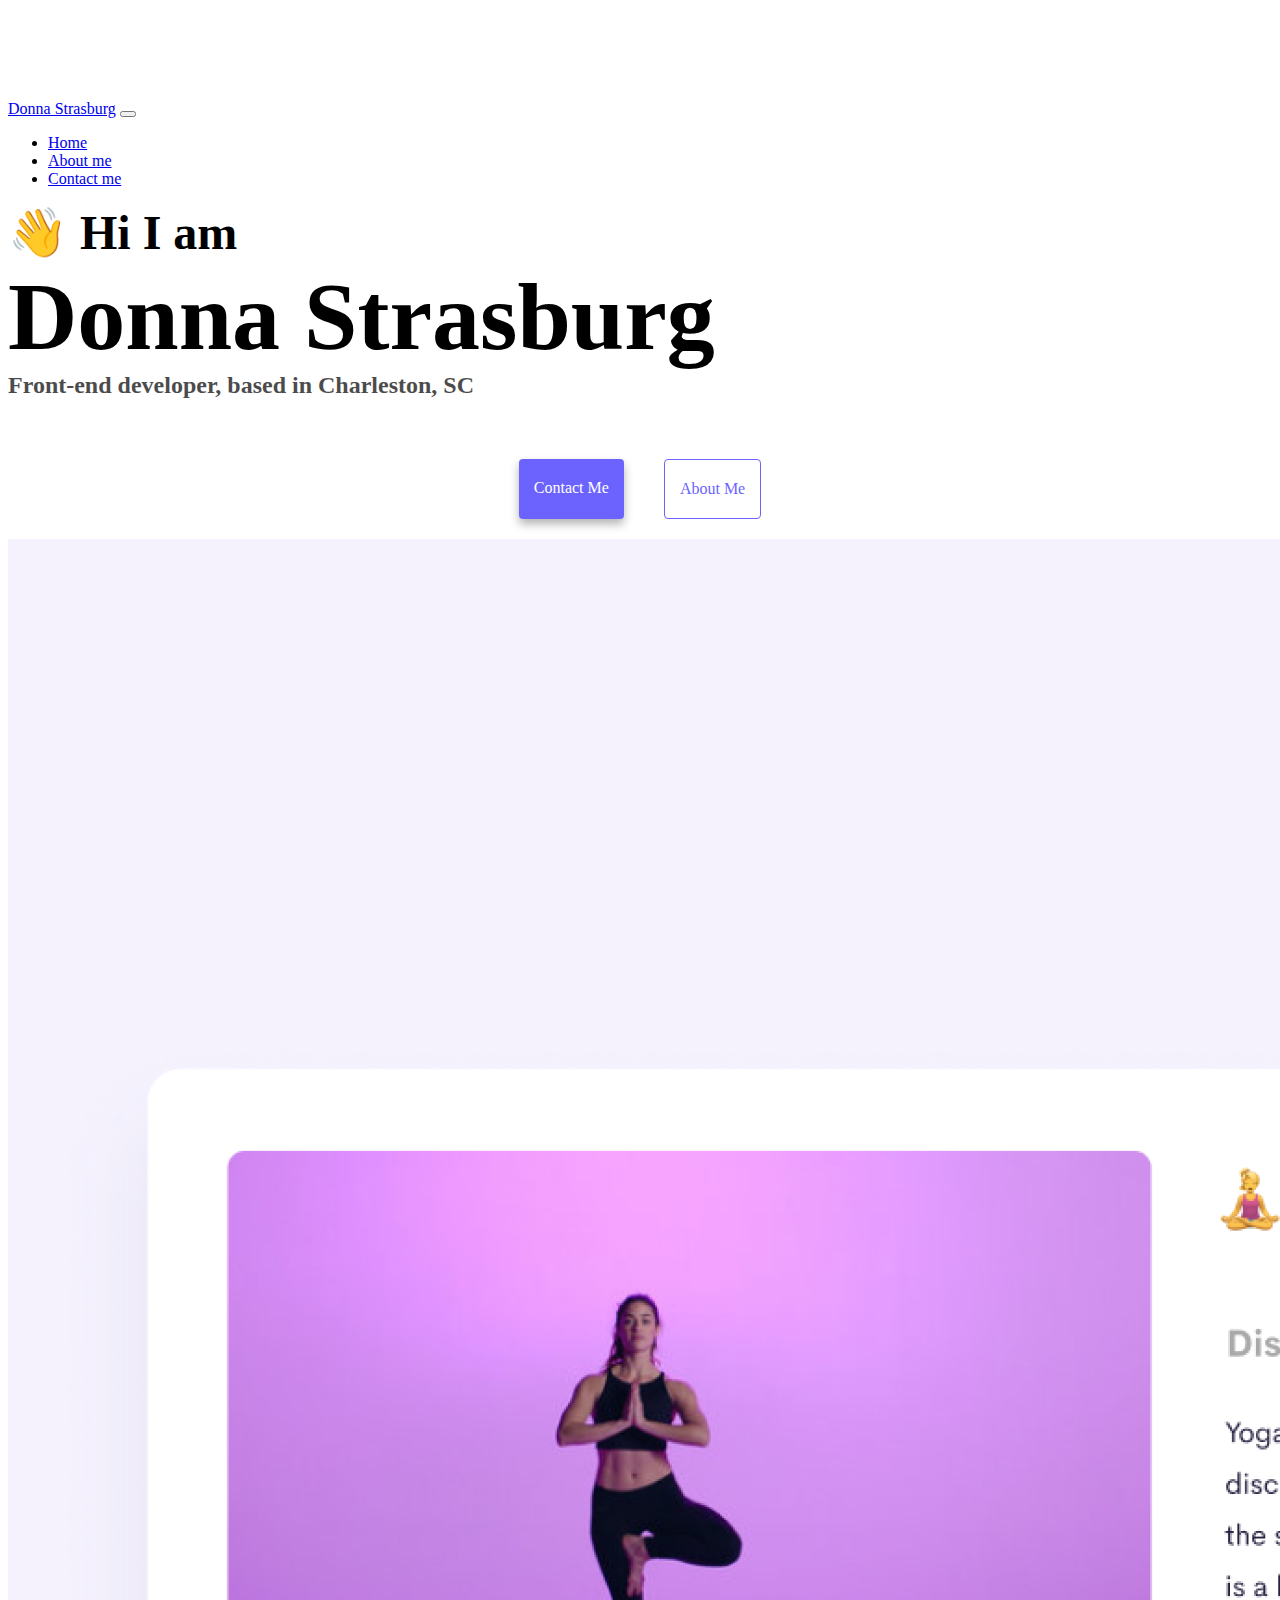
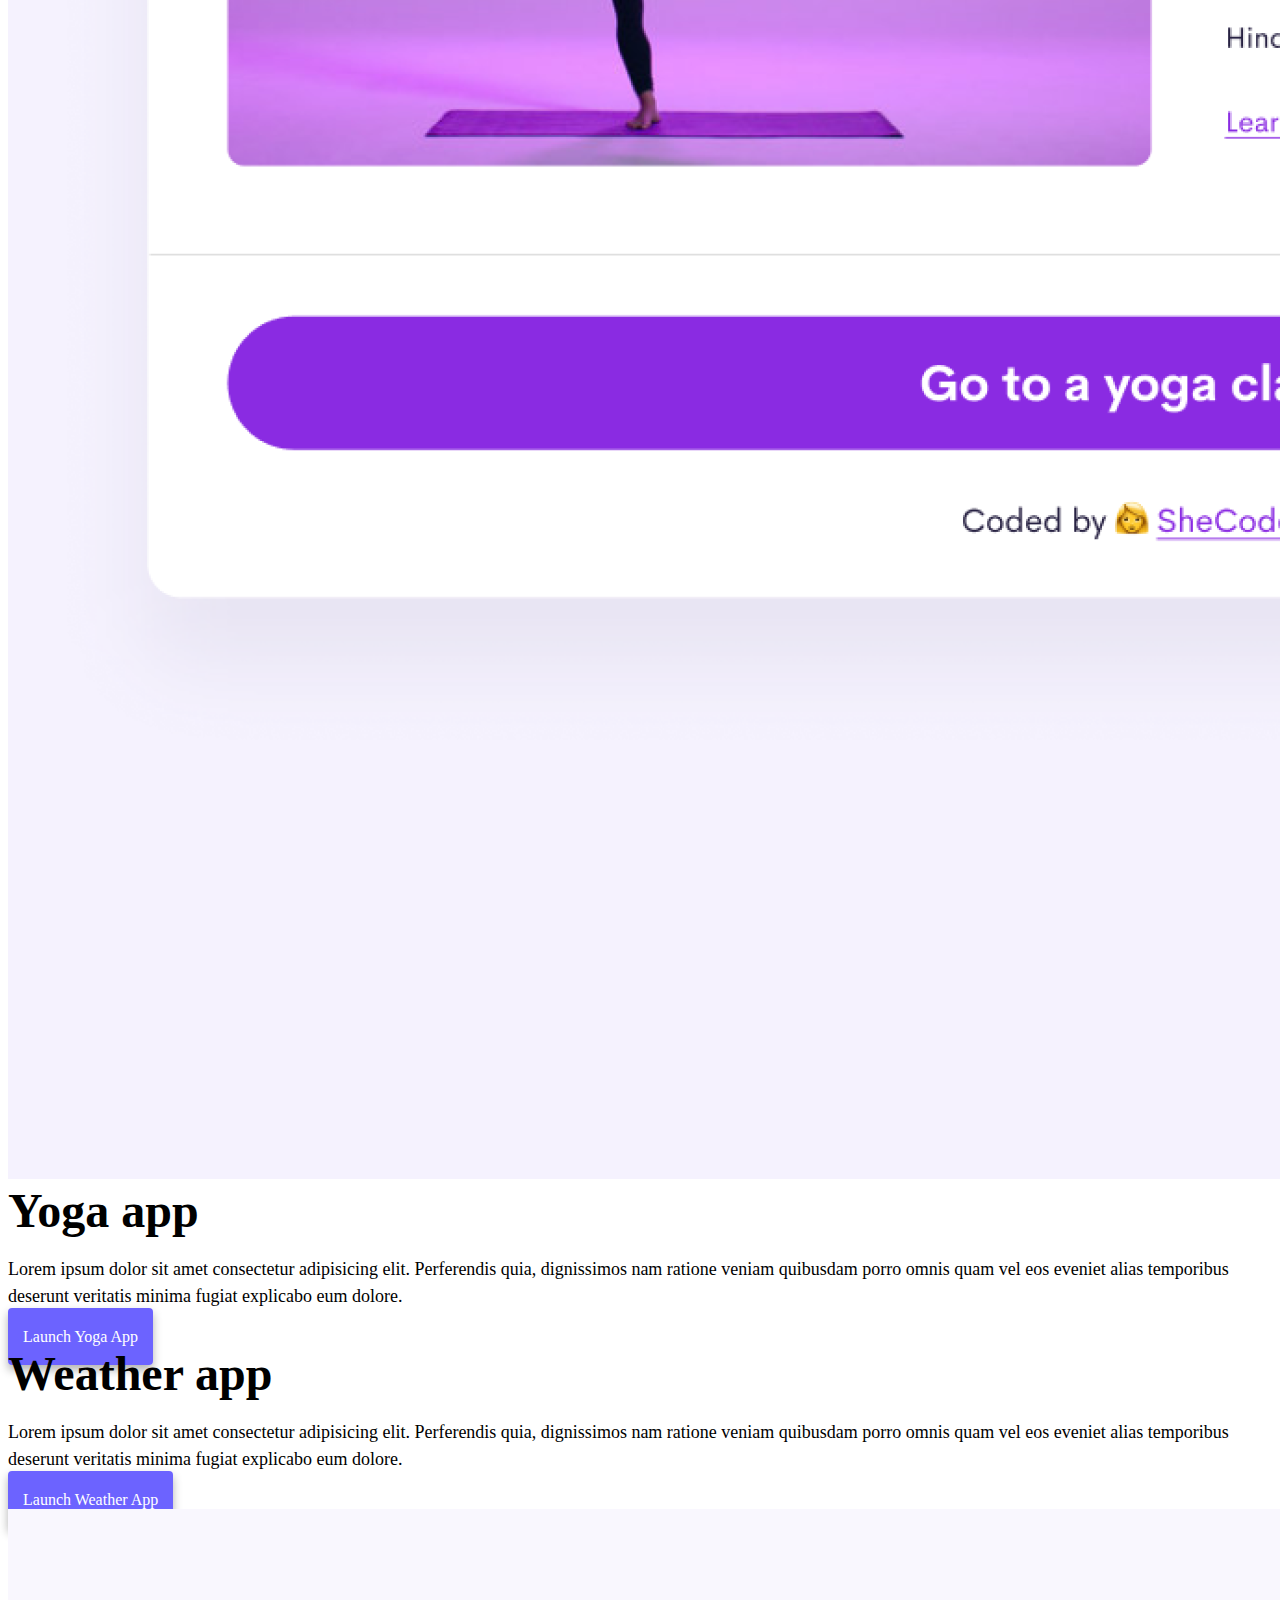
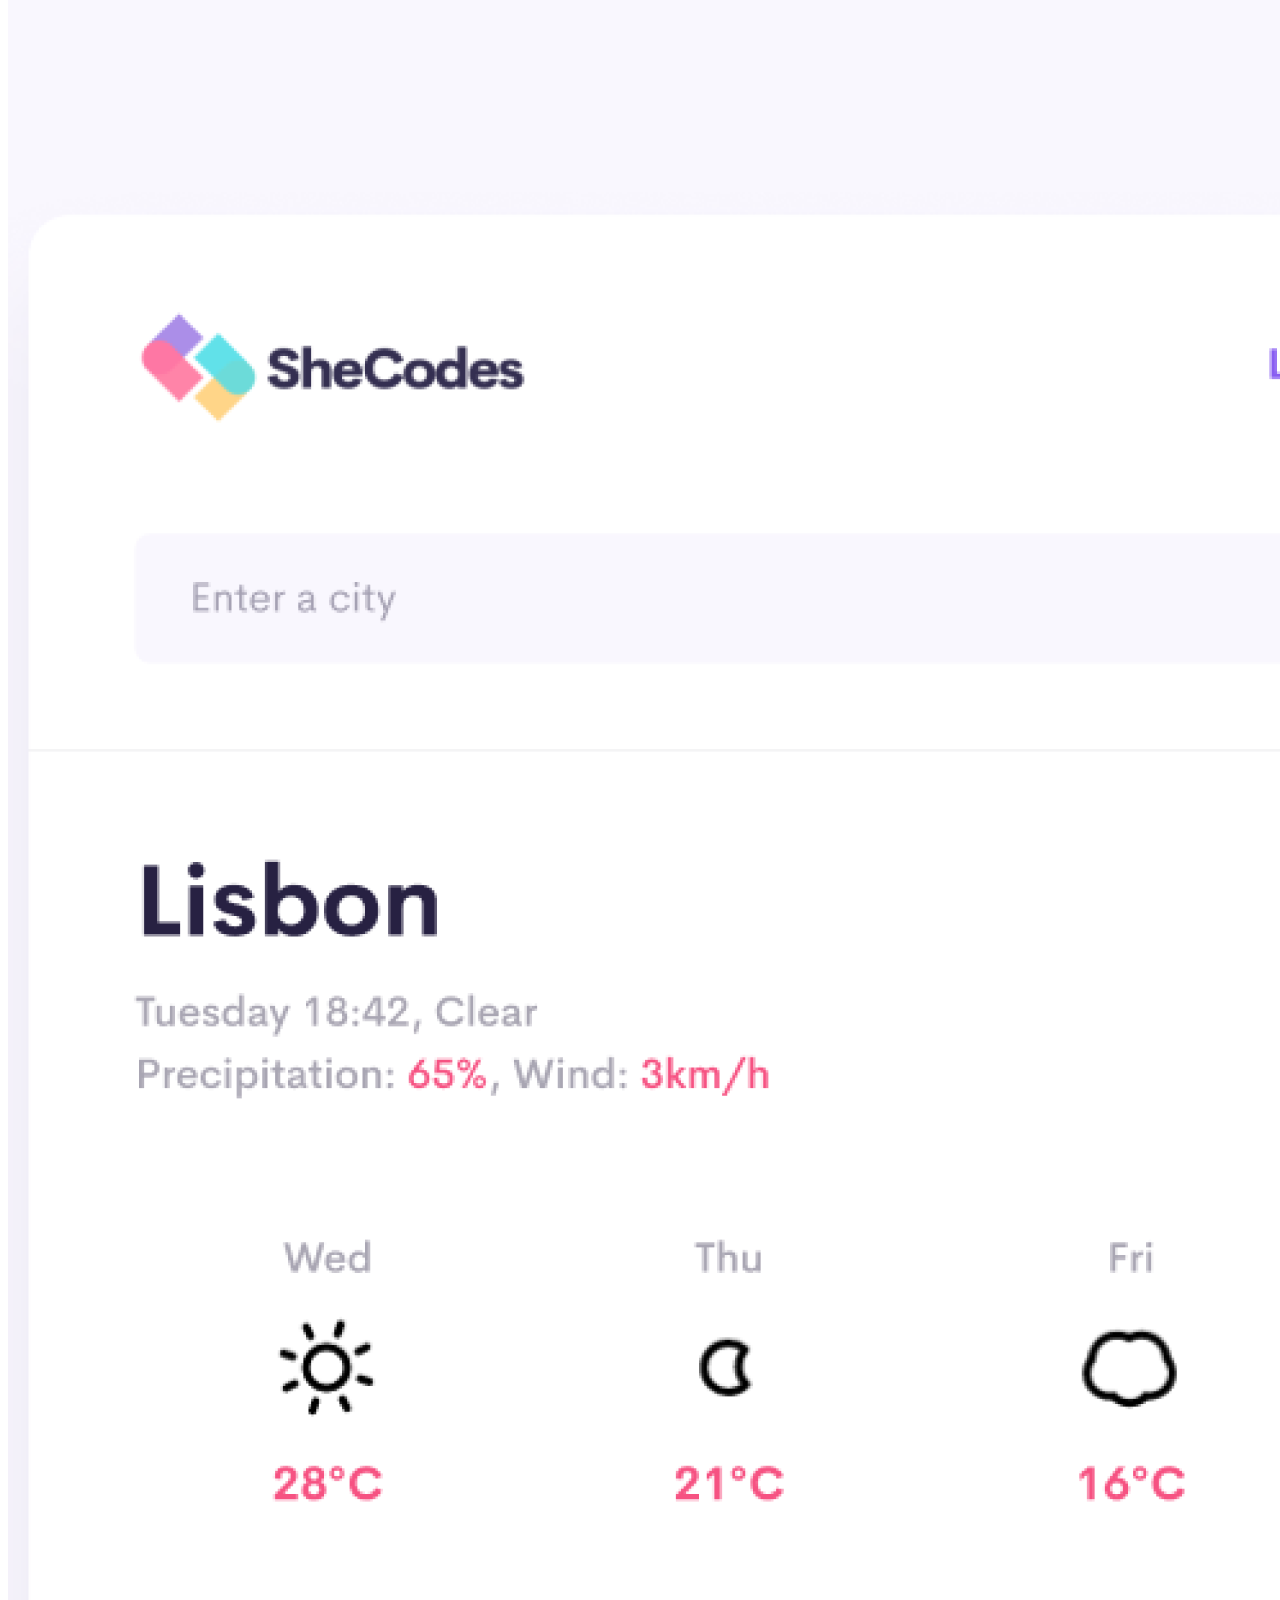
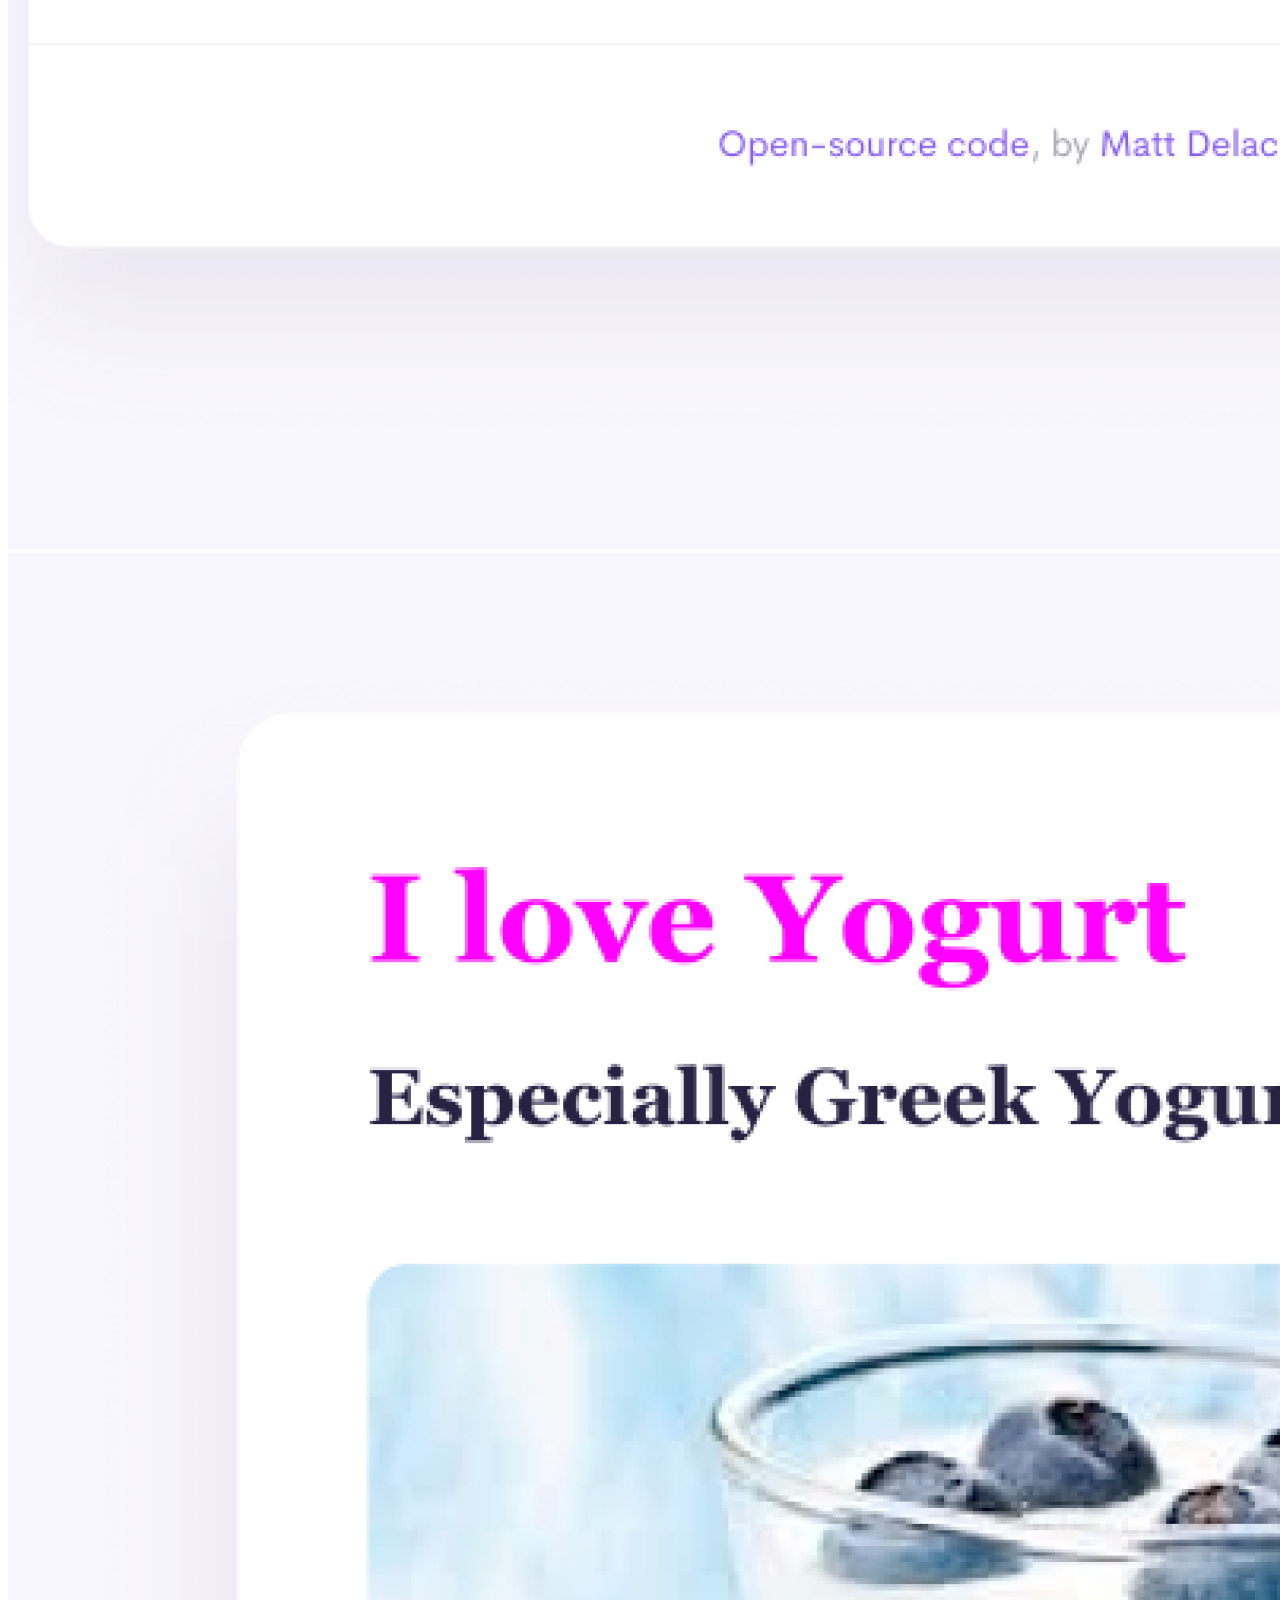
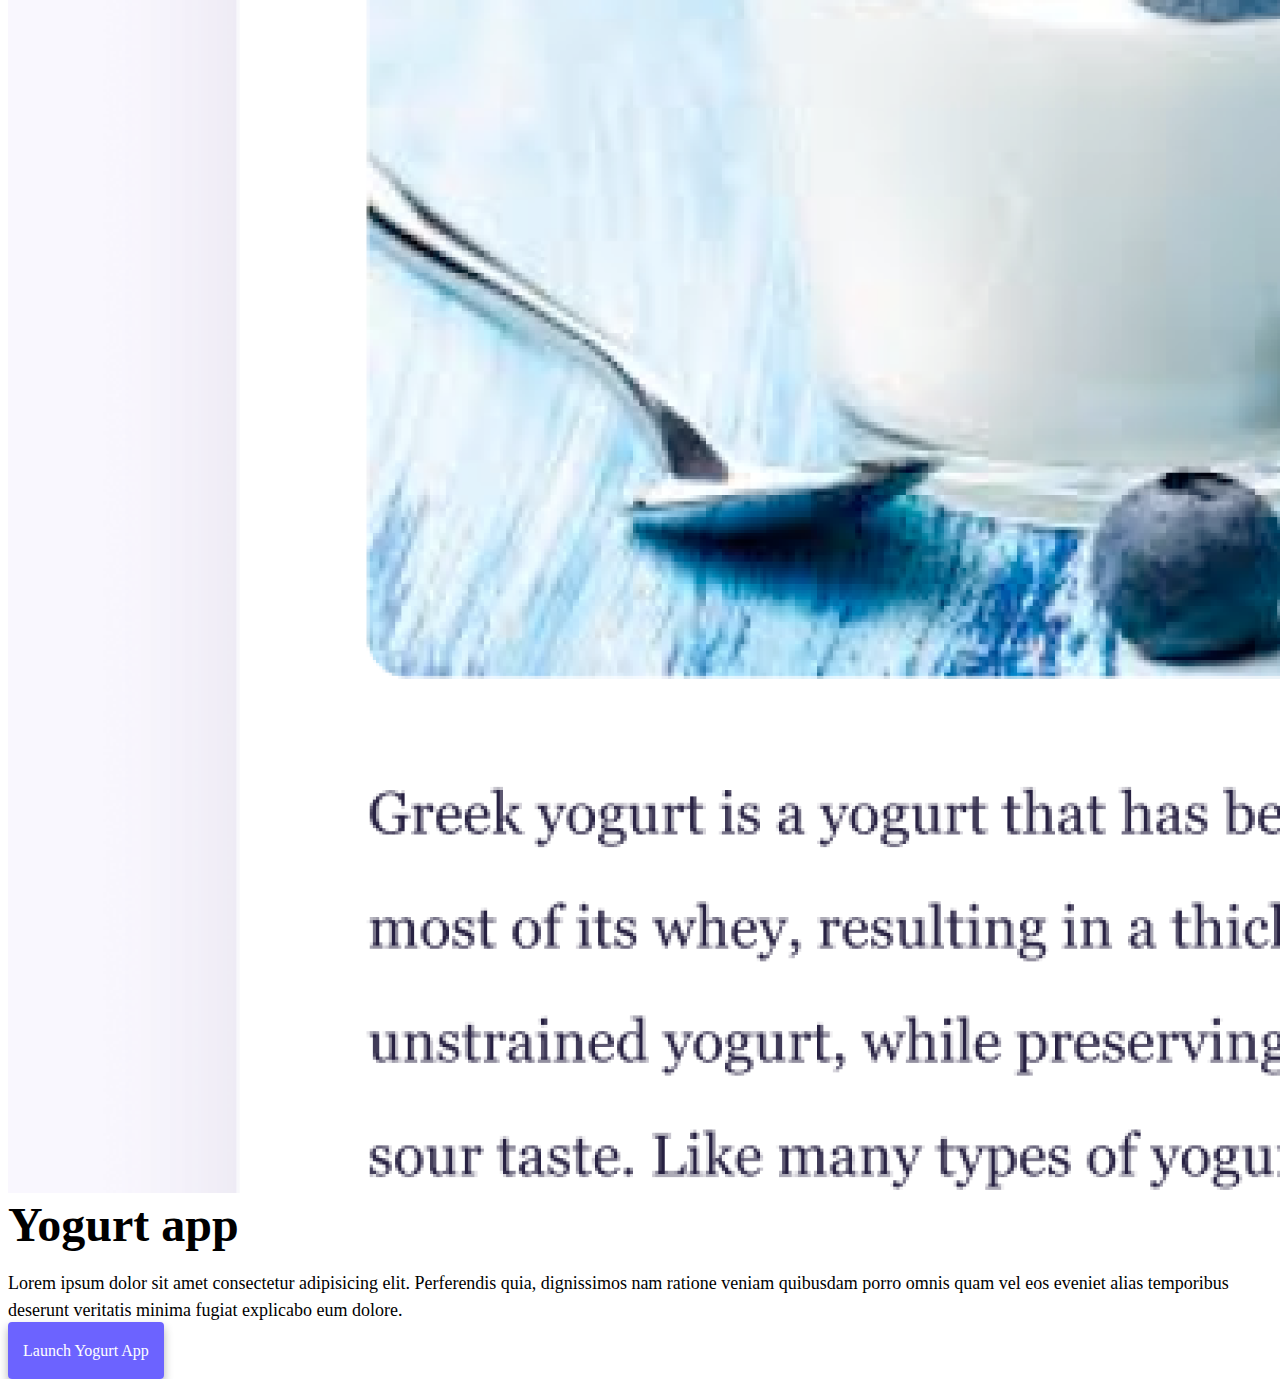
<file: index.html>
<!DOCTYPE html>
<html lang="en">
  <head>
    <meta charset="UTF-8" />
    <meta http-equiv="X-UA-Compatible" content="IE=edge" />
    <meta name="viewport" content="width=device-width, initial-scale=1.0" />
    <title>Front End Developer in Charleston SC - Donna Strasburg</title>
    <link
      href="https://cdn.jsdelivr.net/npm/bootstrap@5.0.0-beta2/dist/css/bootstrap.min.css"
      rel="stylesheet"
      integrity="sha384-BmbxuPwQa2lc/FVzBcNJ7UAyJxM6wuqIj61tLrc4wSX0szH/Ev+nYRRuWlolflfl"
      crossorigin="anonymous"
    />
    <script
      src="https://cdn.jsdelivr.net/npm/bootstrap@5.0.0-beta2/dist/js/bootstrap.bundle.min.js"
      integrity="sha384-b5kHyXgcpbZJO/tY9Ul7kGkf1S0CWuKcCD38l8YkeH8z8QjE0GmW1gYU5S9FOnJ0"
      crossorigin="anonymous"
    ></script>
    <link rel="stylesheet" href="style.css" />
    <meta
      name="description"
      content="The best front end developer located in Charleston, SC."
    />
  </head>
  <body>
    <nav class="navbar navbar-expand-lg navbar-light bg-light fixed-top">
      <div class="container">
        <a class="navbar-brand" href="index.html">Donna Strasburg</a>
        <button
          class="navbar-toggler"
          type="button"
          data-bs-toggle="collapse"
          data-bs-target="#navbarNav"
          aria-controls="navbarNav"
          aria-expanded="false"
          aria-label="Toggle navigation"
        >
          <span class="navbar-toggler-icon"></span>
        </button>
        <div class="collapse navbar-collapse" id="navbarNav">
          <ul class="navbar-nav">
            <li class="nav-item">
              <a class="nav-link active" aria-current="page" href="index.html"
                >Home</a
              >
            </li>
            <li class="nav-item">
              <a class="nav-link" href="about.html">About me</a>
            </li>
            <li class="nav-item">
              <a class="nav-link" href="about.html#contact">Contact me</a>
            </li>
          </ul>
        </div>
      </div>
    </nav>
    <h2 class="text-center">👋 Hi I am</h2>
    <h1 class="text-center">Donna Strasburg</h1>
    <h3 class="text-center">Front-end developer, based in Charleston, SC</h3>
    <div class="navigation-links mb-5">
      <a
        href="about.html#contact"
        class="primary-link"
        title="Link to contact Donna web developer"
        >Contact me</a
      >
      <a
        href="about.html"
        class="secondary-link"
        title="Link to learn more about Donna a web developer"
        >About me</a
      >
    </div>
    <div class="container">
      <div class="row">
        <div class="col-sm-6">
          <img
            src="images/yoga.png"
            class="img-fluid rounded d-none d-sm-block"
            alt="Yoga Project"
          />
        </div>
        <div class="col-sm-6">
          <h2 class="mb-3">Yoga app</h2>
          <p>
            Lorem ipsum dolor sit amet consectetur adipisicing elit. Perferendis
            quia, dignissimos nam ratione veniam quibusdam porro omnis quam vel
            eos eveniet alias temporibus deserunt veritatis minima fugiat
            explicabo eum dolore.
          </p>
          <div class="mt-5">
            <a href="#" class="primary-link" title="link to yoga app by Donna"
              >Launch Yoga App</a
            >
          </div>
        </div>
      </div>
      <div class="row mt-5">
        <div class="col-sm-6">
          <h2 class="mb-3">Weather app</h2>
          <p>
            Lorem ipsum dolor sit amet consectetur adipisicing elit. Perferendis
            quia, dignissimos nam ratione veniam quibusdam porro omnis quam vel
            eos eveniet alias temporibus deserunt veritatis minima fugiat
            explicabo eum dolore.
          </p>
          <div class="mt-5">
            <a
              href="#"
              class="primary-link"
              title="Link to weather app by Donna"
              >Launch Weather App</a
            >
          </div>
        </div>
        <div class="col-sm-6">
          <img
            src="images/weather.png"
            class="img-fluid rounded d-none d-sm-block"
            alt="Weather Project"
          />
        </div>
      </div>
      <div class="row mt-5">
        <div class="col-sm-6">
          <img
            src="images/yogurt.png"
            class="img-fluid rounded d-none d-sm-block"
            alt="Yogurt App Project"
          />
        </div>
        <div class="col-sm-6">
          <h2 class="mb-3">Yogurt app</h2>
          <p>
            Lorem ipsum dolor sit amet consectetur adipisicing elit. Perferendis
            quia, dignissimos nam ratione veniam quibusdam porro omnis quam vel
            eos eveniet alias temporibus deserunt veritatis minima fugiat
            explicabo eum dolore.
          </p>
          <div class="mt-5">
            <a href="#" class="primary-link" title="Link to yogurt app by Donna"
              >Launch Yogurt App</a
            >
          </div>
        </div>
      </div>
    </div>
  </body>
</html>
</file>
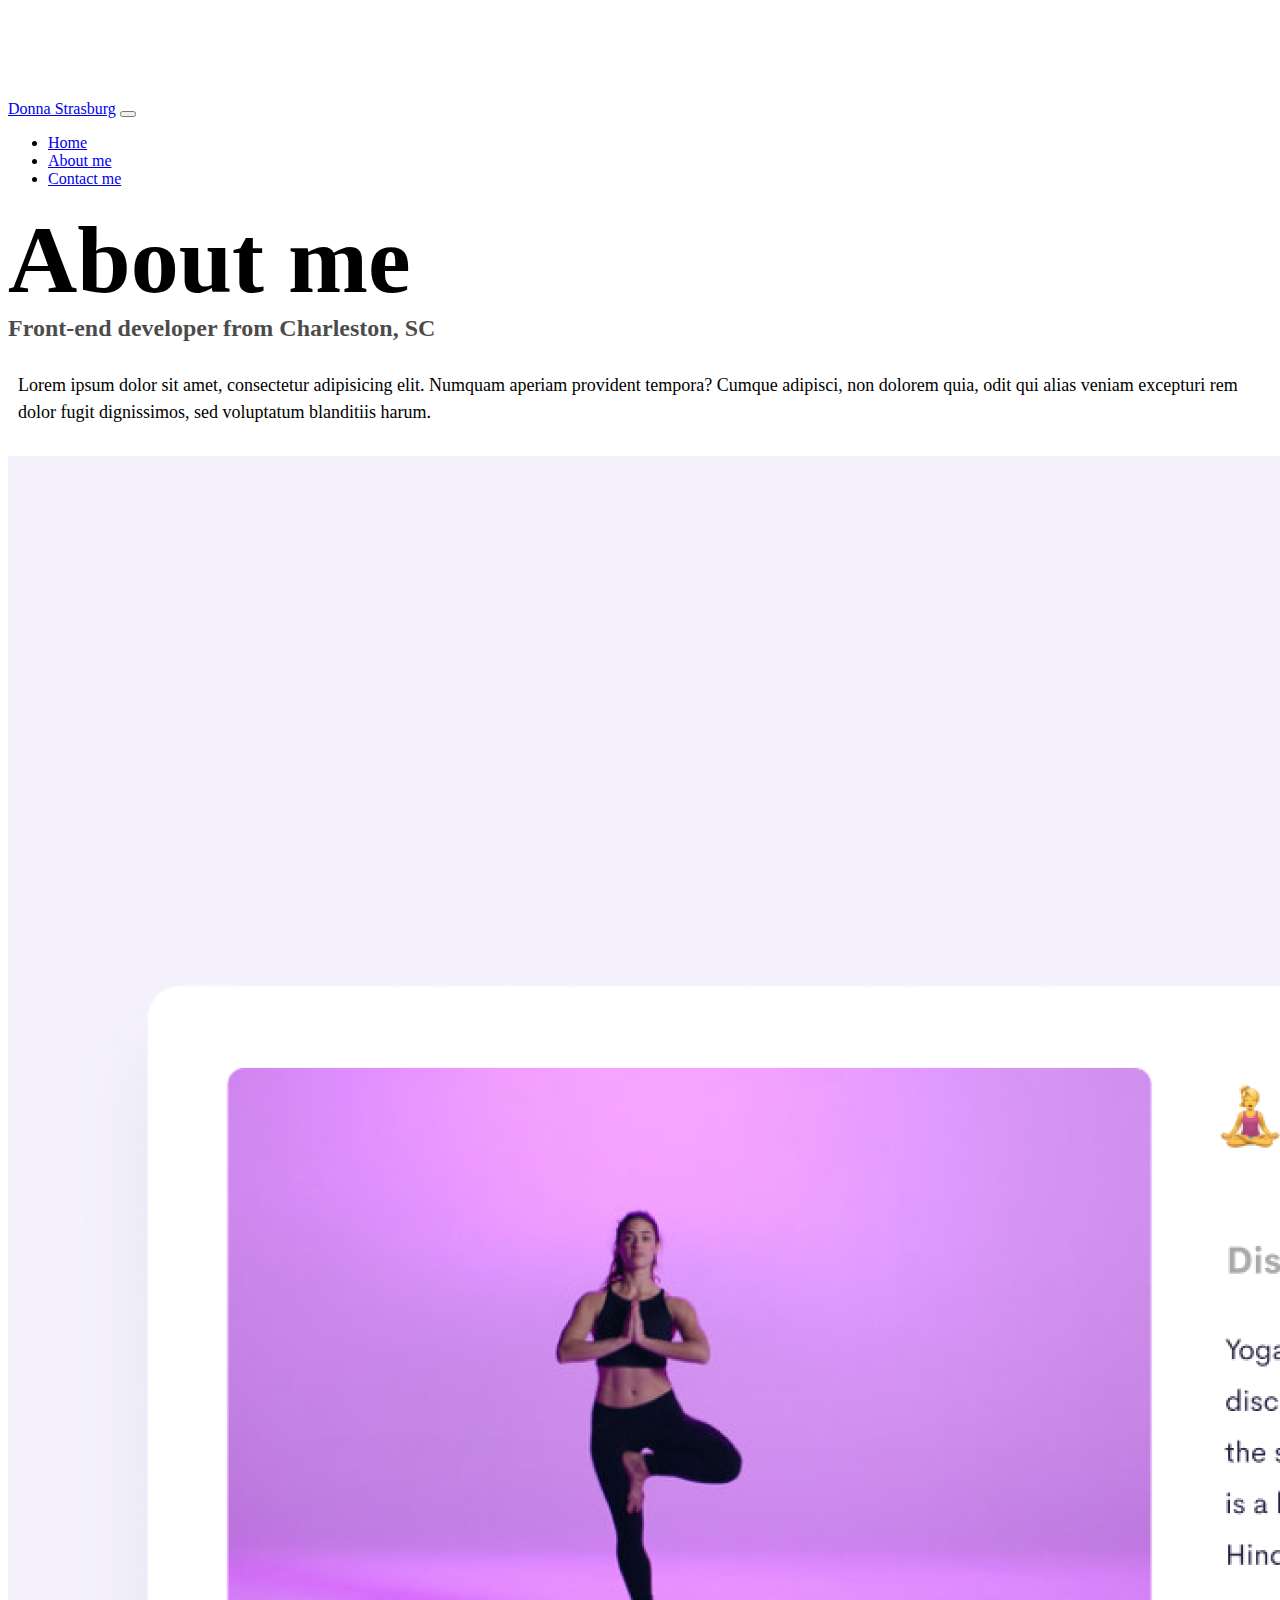
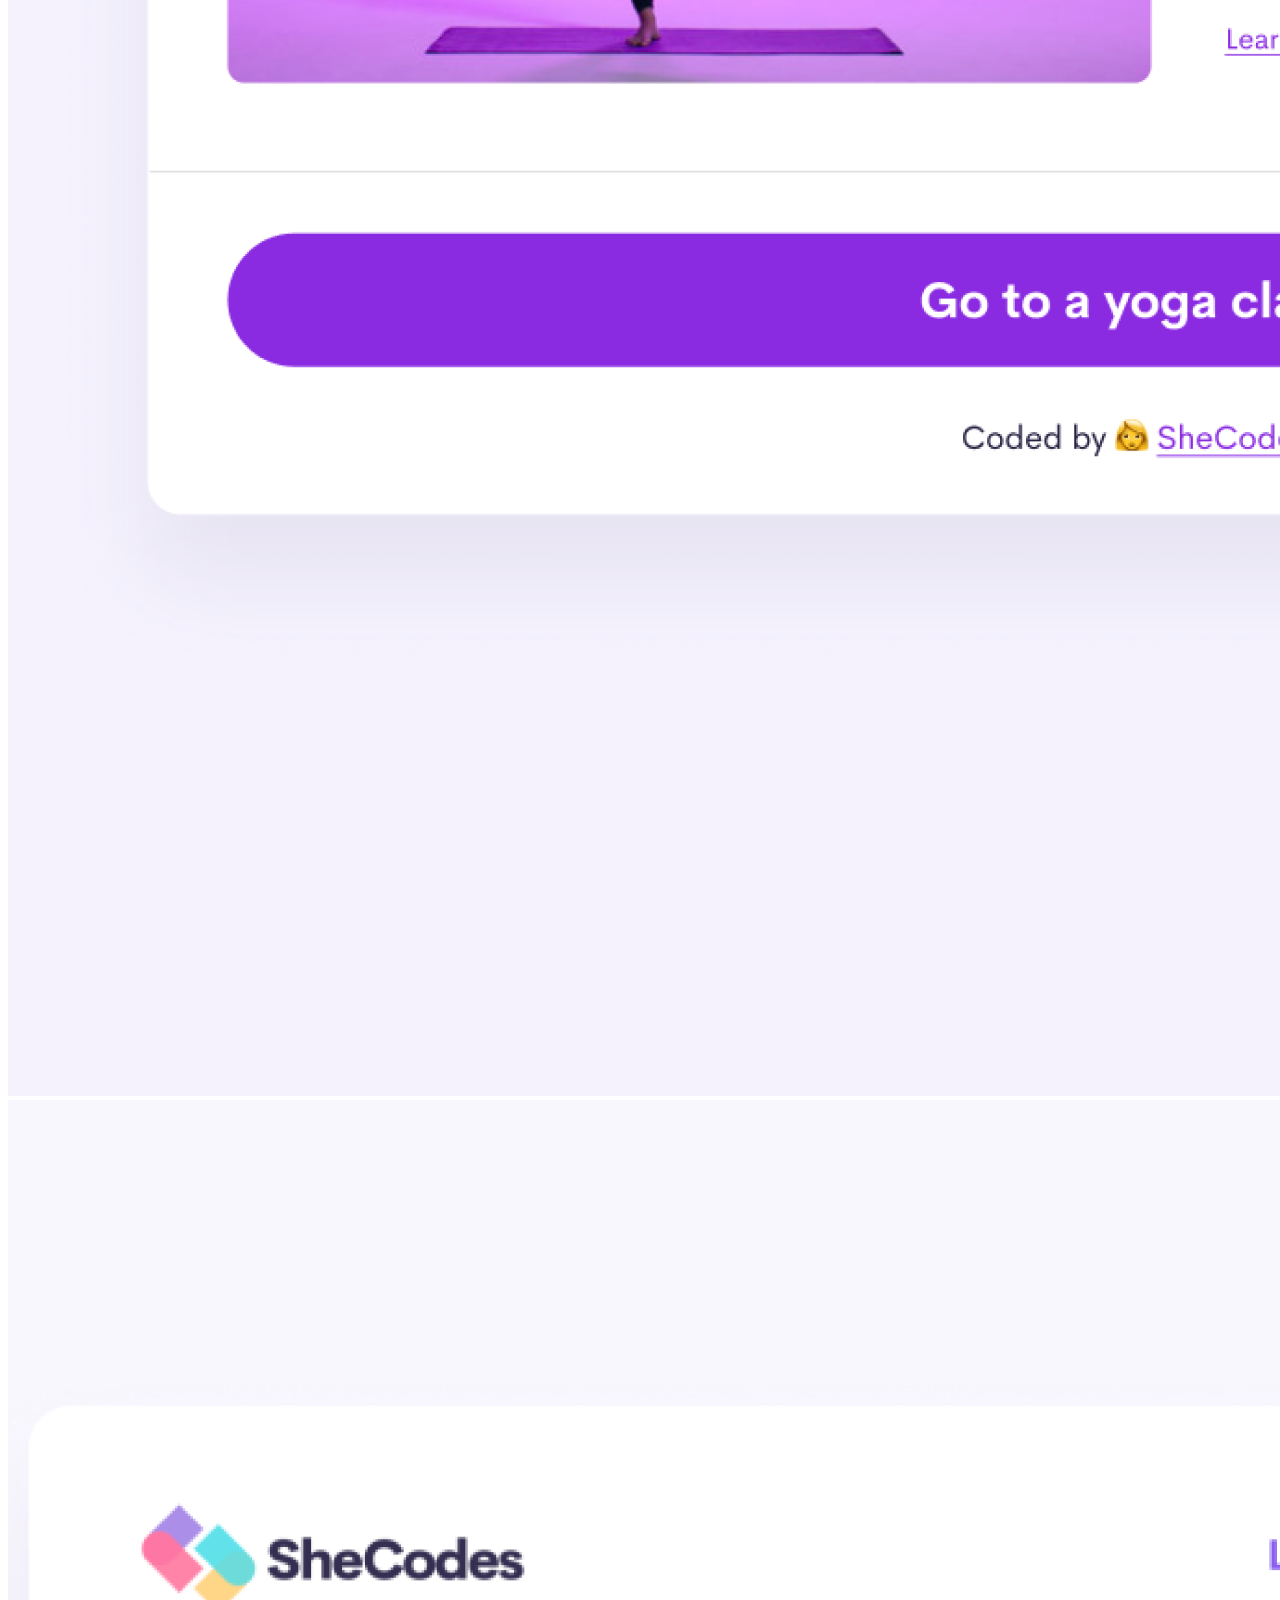
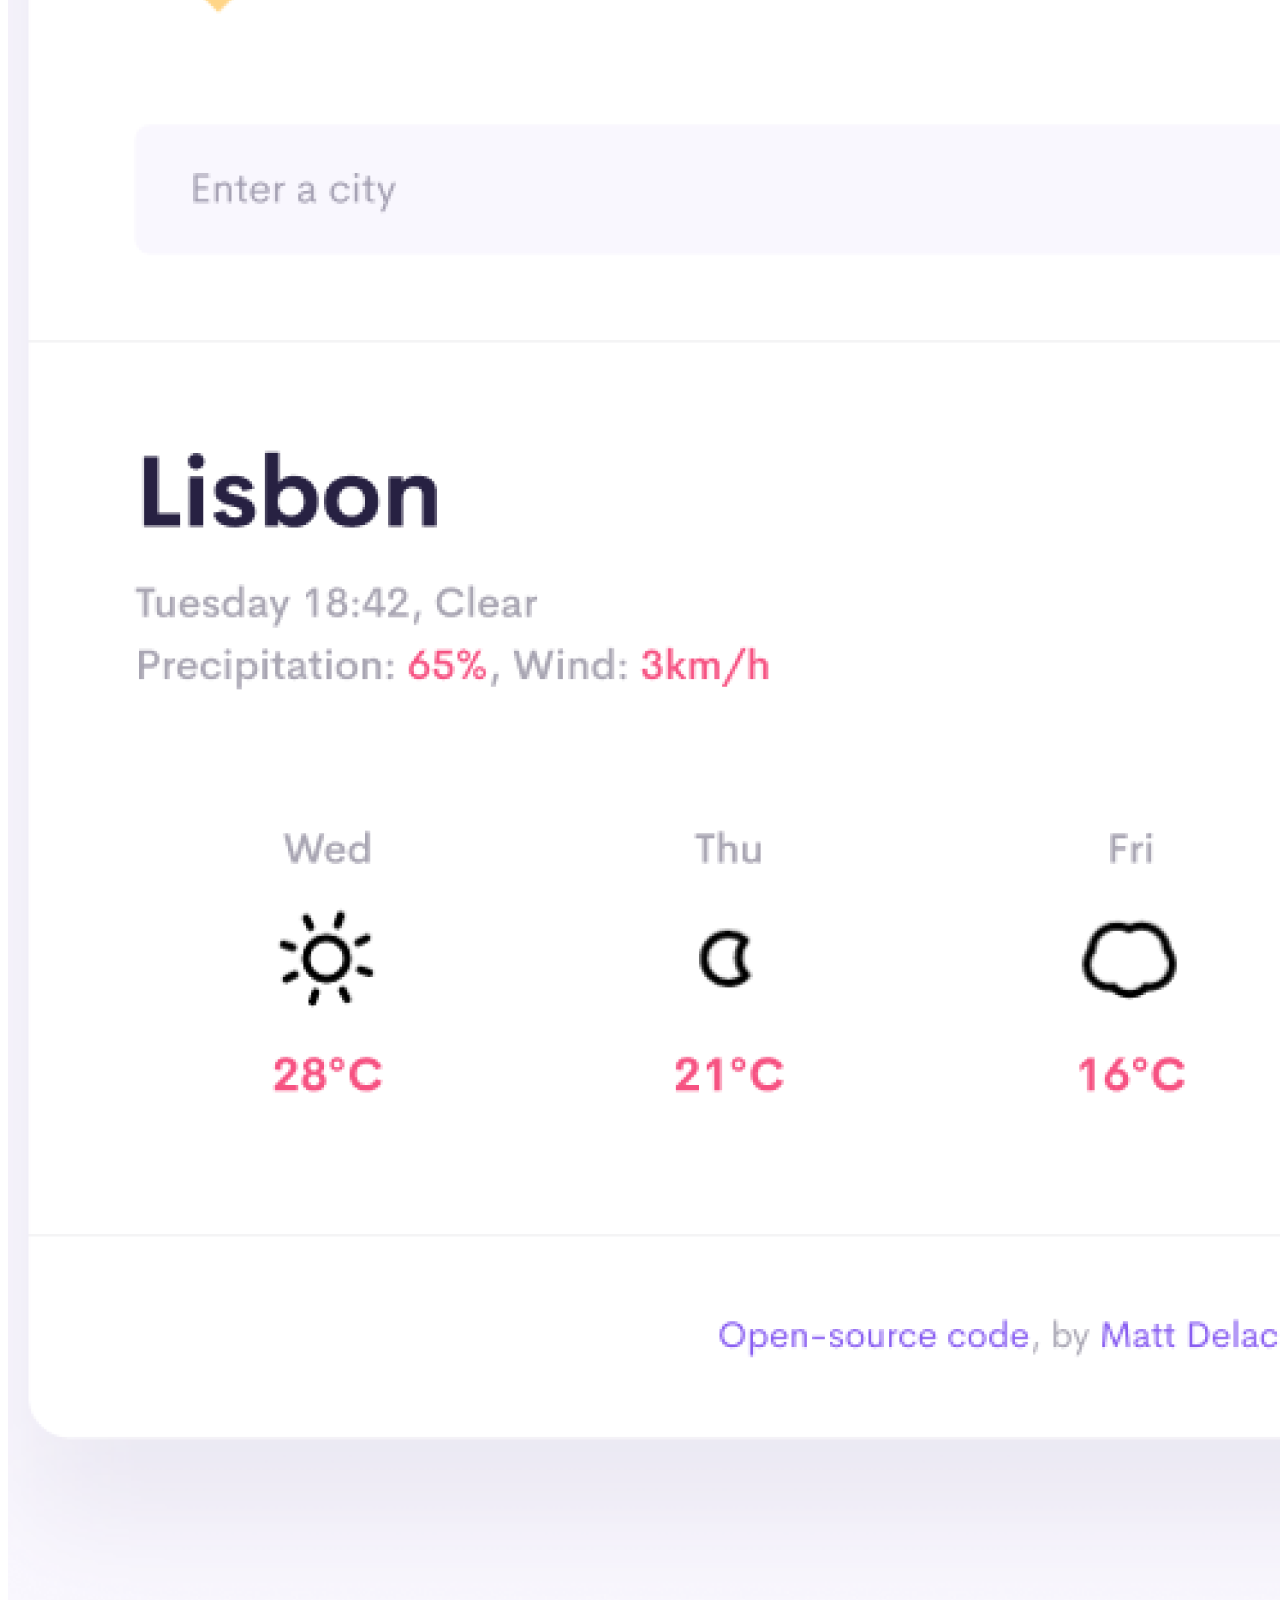
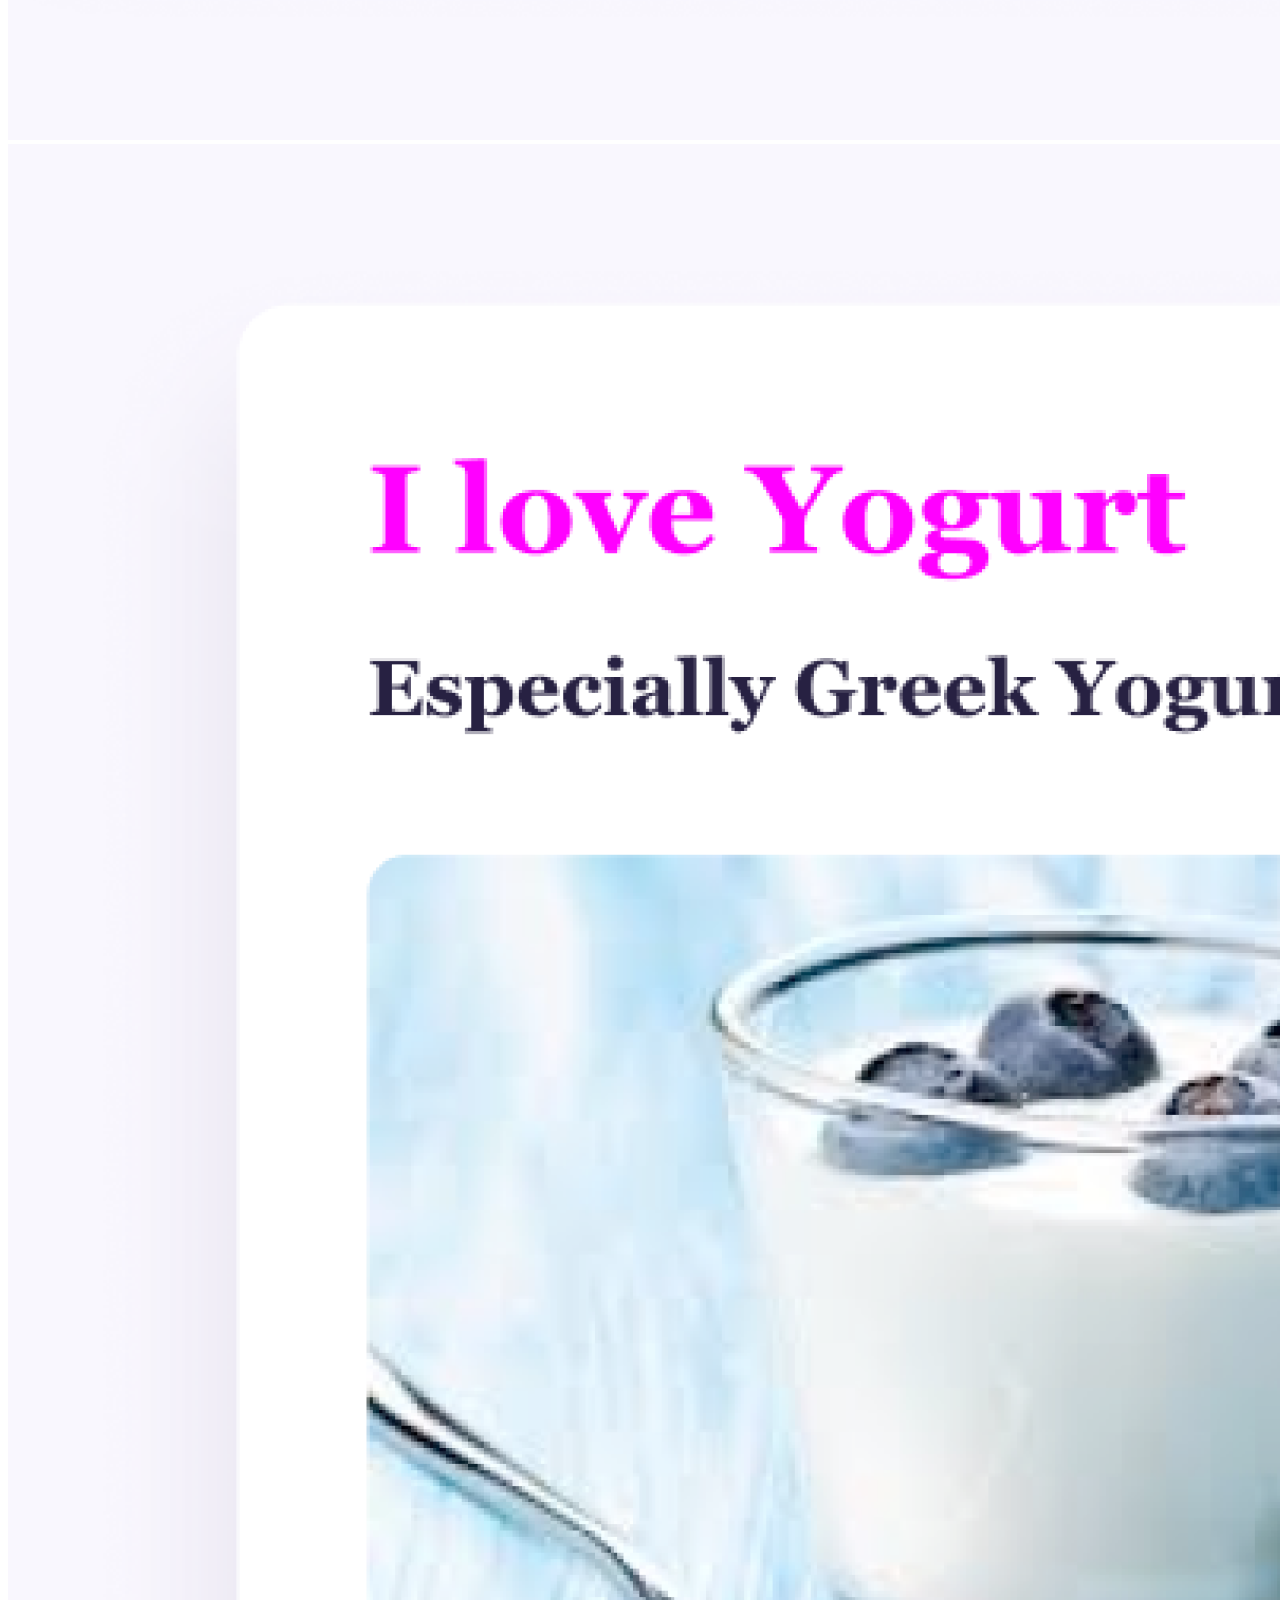
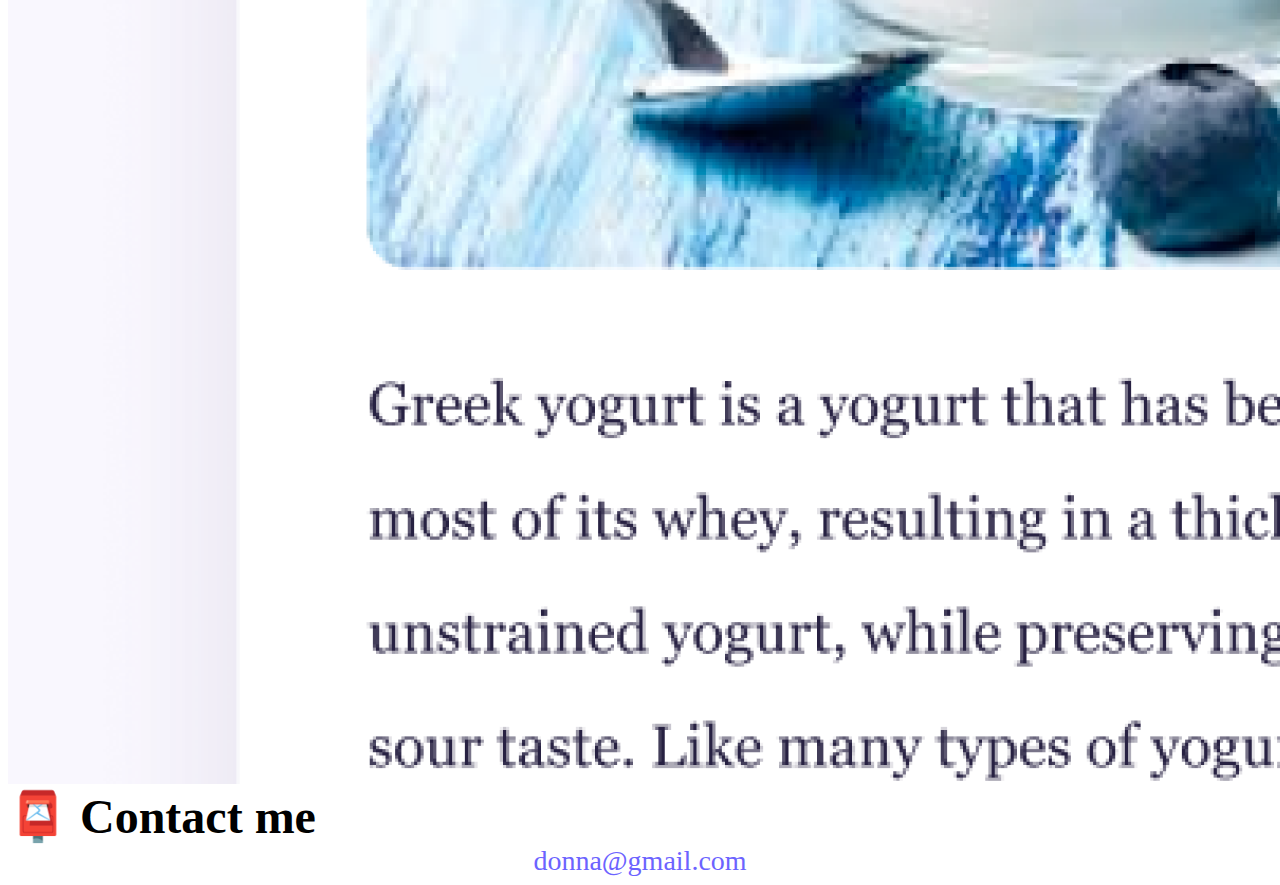
<file: about.html>
<!DOCTYPE html>
<html lang="en">
  <head>
    <meta charset="UTF-8" />
    <meta http-equiv="X-UA-Compatible" content="IE=edge" />
    <meta name="viewport" content="width=device-width, initial-scale=1.0" />
    <link
      href="https://cdn.jsdelivr.net/npm/bootstrap@5.0.0-beta2/dist/css/bootstrap.min.css"
      rel="stylesheet"
      integrity="sha384-BmbxuPwQa2lc/FVzBcNJ7UAyJxM6wuqIj61tLrc4wSX0szH/Ev+nYRRuWlolflfl"
      crossorigin="anonymous"
    />
    <script
      src="https://cdn.jsdelivr.net/npm/bootstrap@5.0.0-beta2/dist/js/bootstrap.bundle.min.js"
      integrity="sha384-b5kHyXgcpbZJO/tY9Ul7kGkf1S0CWuKcCD38l8YkeH8z8QjE0GmW1gYU5S9FOnJ0"
      crossorigin="anonymous"
    ></script>
    <link rel="stylesheet" href="style.css" />
    <meta
      name="description"
      content="The best front end developer located in Charleston, SC."
    />
    <title>About Donna Strasburg</title>
  </head>
  <body>
    <nav class="navbar navbar-expand-lg navbar-light bg-light fixed-top">
      <div class="container">
        <a class="navbar-brand" href="index.html">Donna Strasburg</a>
        <button
          class="navbar-toggler"
          type="button"
          data-bs-toggle="collapse"
          data-bs-target="#navbarNav"
          aria-controls="navbarNav"
          aria-expanded="false"
          aria-label="Toggle navigation"
        >
          <span class="navbar-toggler-icon"></span>
        </button>
        <div class="collapse navbar-collapse" id="navbarNav">
          <ul class="navbar-nav">
            <li class="nav-item">
              <a class="nav-link" aria-current="page" href="index.html">Home</a>
            </li>
            <li class="nav-item">
              <a class="nav-link active" href="about.html">About me</a>
            </li>
            <li class="nav-item">
              <a class="nav-link" href="about.html#contact">Contact me</a>
            </li>
          </ul>
        </div>
      </div>
    </nav>
    <h1 class="text-center">About me</h1>
    <h3 class="text-center">Front-end developer from Charleston, SC</h3>
    <div class="about-paragraphs text-center">
      <p>
        Lorem ipsum dolor sit amet, consectetur adipisicing elit. Numquam
        aperiam provident tempora? Cumque adipisci, non dolorem quia, odit qui
        alias veniam excepturi rem dolor fugit dignissimos, sed voluptatum
        blanditiis harum.
      </p>
    </div>
    <div class="container">
      <div class="row">
        <div class="col-sm-4">
          <img
            src="images/yoga.png"
            class="img-fluid p-2 shadow rounded"
            alt="Yoga app example photo"
          />
        </div>
        <div class="col-sm-4">
          <img
            src="images/weather.png"
            class="img-fluid p-2 shadow rounded"
            alt="weather app example photo"
          />
        </div>
        <div class="col-sm-4">
          <img
            src="images/yogurt.png"
            class="img-fluid p-2 shadow rounded"
            alt="Yogurt app example photo"
          />
        </div>
      </div>
    </div>
    <div id="contact" class="mt-5">
      <h2 class="text-center">📮 Contact me</h2>
      <a href="mailto:donna@gmail.com" class="email-link"> donna@gmail.com </a>
    </div>
  </body>
</html>
</file>
<file: style.css>
:root {
  --primary-color: #6c63ff;
  --secondary-color: #f5f2fe;
  --box-shadow: 0 5px 10px rgba(0, 0, 0, 0.3);
}

body {
  margin-top: 100px;
}

h1,
h2,
h3 {
  margin: 0;
}

h1 {
  font-size: 96px;
}

h2 {
  font-size: 48px;
}

h3 {
  font-size: 24px;
  opacity: 0.7;
}

p {
  font-size: 18px;
  line-height: 1.5;
}

.navigation-links {
  display: flex;
  margin-top: 40px;
  justify-content: center;
}

.navigation-links a {
  margin: 20px;
}

.primary-link {
  border-radius: 4px;
  padding: 20px 15px;
  text-decoration: none;
  text-transform: capitalize;
  background: var(--primary-color);
  box-shadow: var(--box-shadow);
  color: white;
}

.secondary-link {
  border-radius: 4px;
  padding: 20px 15px;
  text-decoration: none;
  text-transform: capitalize;
  color: var(--primary-color);
  border: 1px solid var(--primary-color);
}

.homepage-link {
  color: var(--primary-color);
  text-align: center;
  display: block;
}

.about-paragraphs {
  margin: 30px 0;
}

.about-paragraphs p {
  margin: 10px;
}

.email-link {
  display: flex;
  justify-content: center;
  color: var(--primary-color);
  font-size: 28px;
  text-decoration: none;
}

.email-link:hover {
  text-decoration: underline;
}
@media (max-width: 420px) {
  h1 {
    font-size: 60px;
  }
  h2 {
    font-size: 30px;
  }
  .navigation-links {
    margin: 5px;
  }
  .container {
    text-align: center;
  }
  .mt-5 .primary-link {
    padding: 20px 70px;
  }
}
</file>
